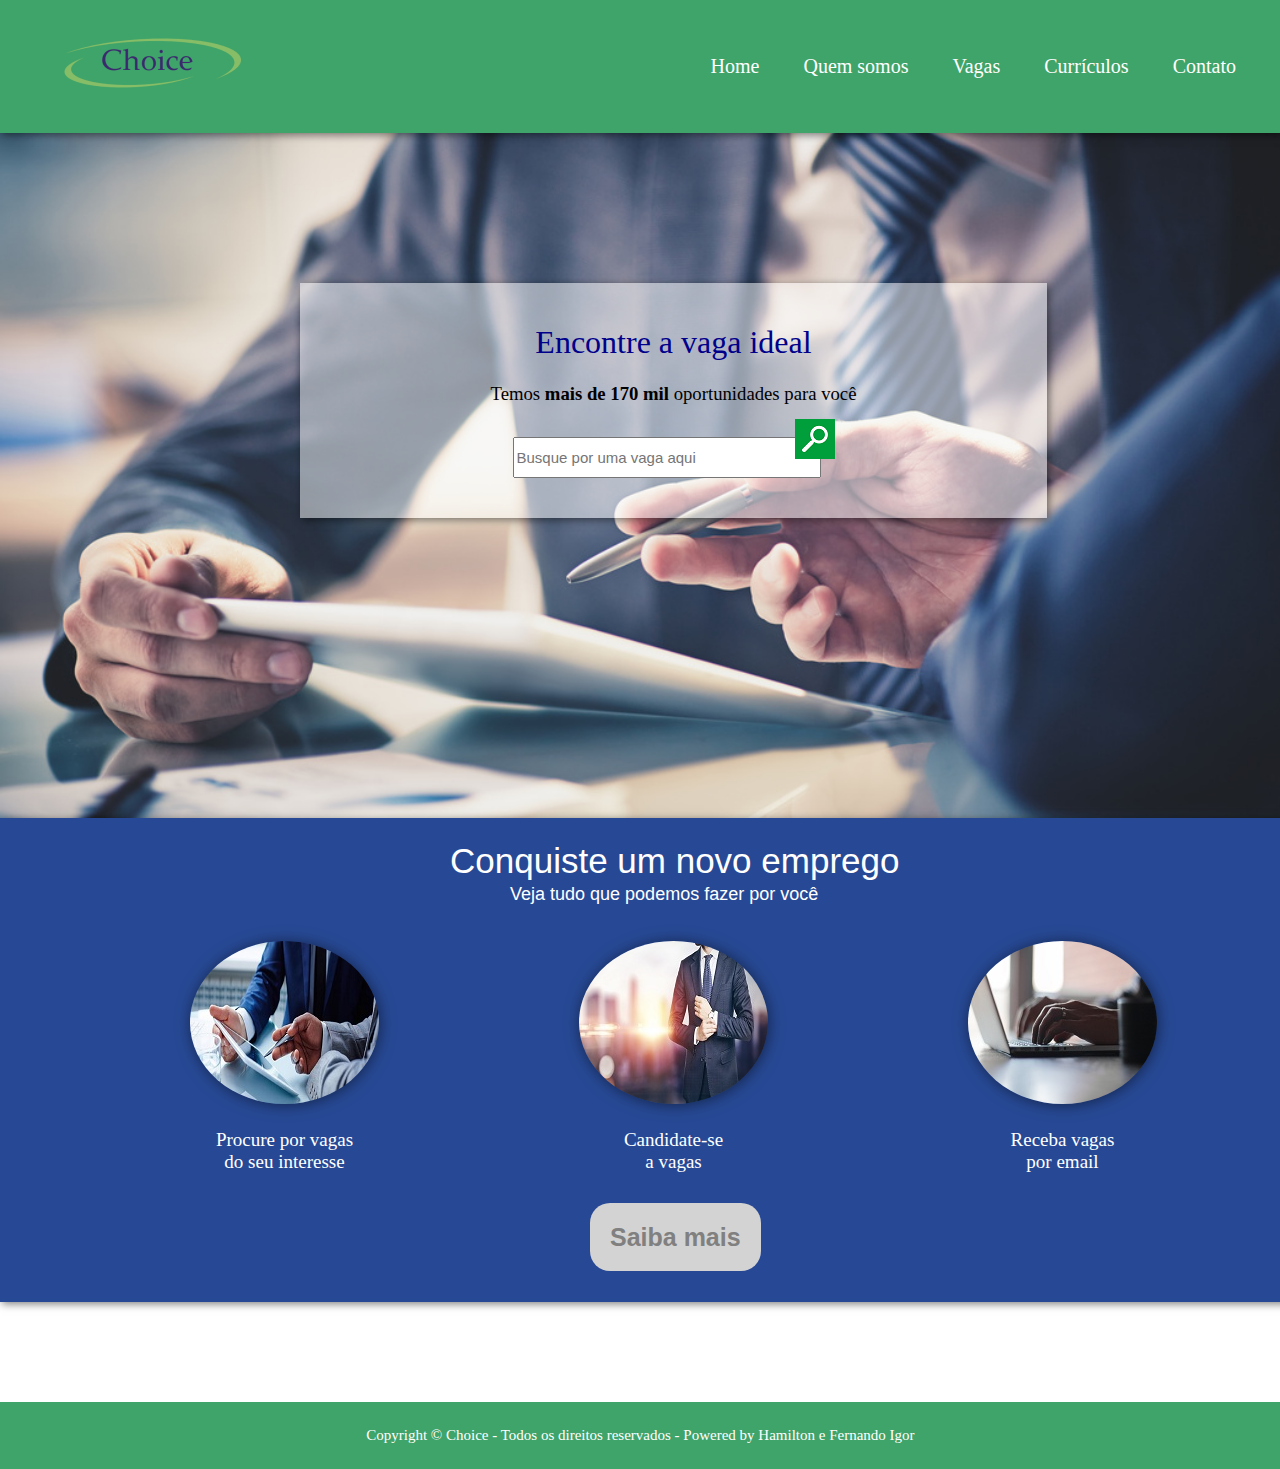
<file: index.html>
<!DOCTYPE html>
<html>
<head>
	<link rel="stylesheet" type="text/css" href="_css/style.css">
	<meta charset="utf-8">
	<title></title>
</head>
<body>
	<div id="content">
		<!--Menu-->
		<nav id="menu">
	  		<ul>
	  			<img id="logo" src="_images/logo.png">
				<li><a class="link" href="index.html">Home</a></li>
				<li><a class="link" href="QuemSomos.html">Quem somos</a></li>
				<li><a class="link" href="vagas.html">Vagas</a></li> 
				<li><a class="link" href="curriculos.html">Currículos</a></li>
				<li><a class="link" href="Contato.html">Contato</a></li>
			</ul>	
		</nav>	

		<div class="container">
			<div id="content_top">
				<h1>Encontre a vaga ideal</h1>
				<h3>Temos <strong>mais de 170 mil</strong>  oportunidades para você</h3>
				<form id="search_index">
					<input type="text" class="search" placeholder="Busque por uma vaga aqui">
					<button type="Submit" class="search"></button>	
				</form>

			</div>

			<div id="content_mid">
				<h1>Conquiste um novo emprego</h1>
				<h2>Veja tudo que podemos fazer por você</h2>
				<ul id="content_mid_in">
					<li><img src="_images/pequeno_img.jpg"><br>Procure por vagas<br> do seu interesse</li>
					<li><img src="_images/sucesso_pequeno.jpg"><br>Candidate-se<br> a vagas </li>
					<li><img src="_images/computador_pequeno.jpg"><br>Receba vagas<br> por email</li>
				</ul>
				<a href="QuemSomos.html">Saiba mais</a>
			</div>
		</div>
			
		<!--Footer-->
		<div class="footer">
			<p>Copyright © Choice - Todos os direitos reservados - Powered by Hamilton e Fernando Igor</p>
		</div>		
	</div>

</body>
</html>
</file>
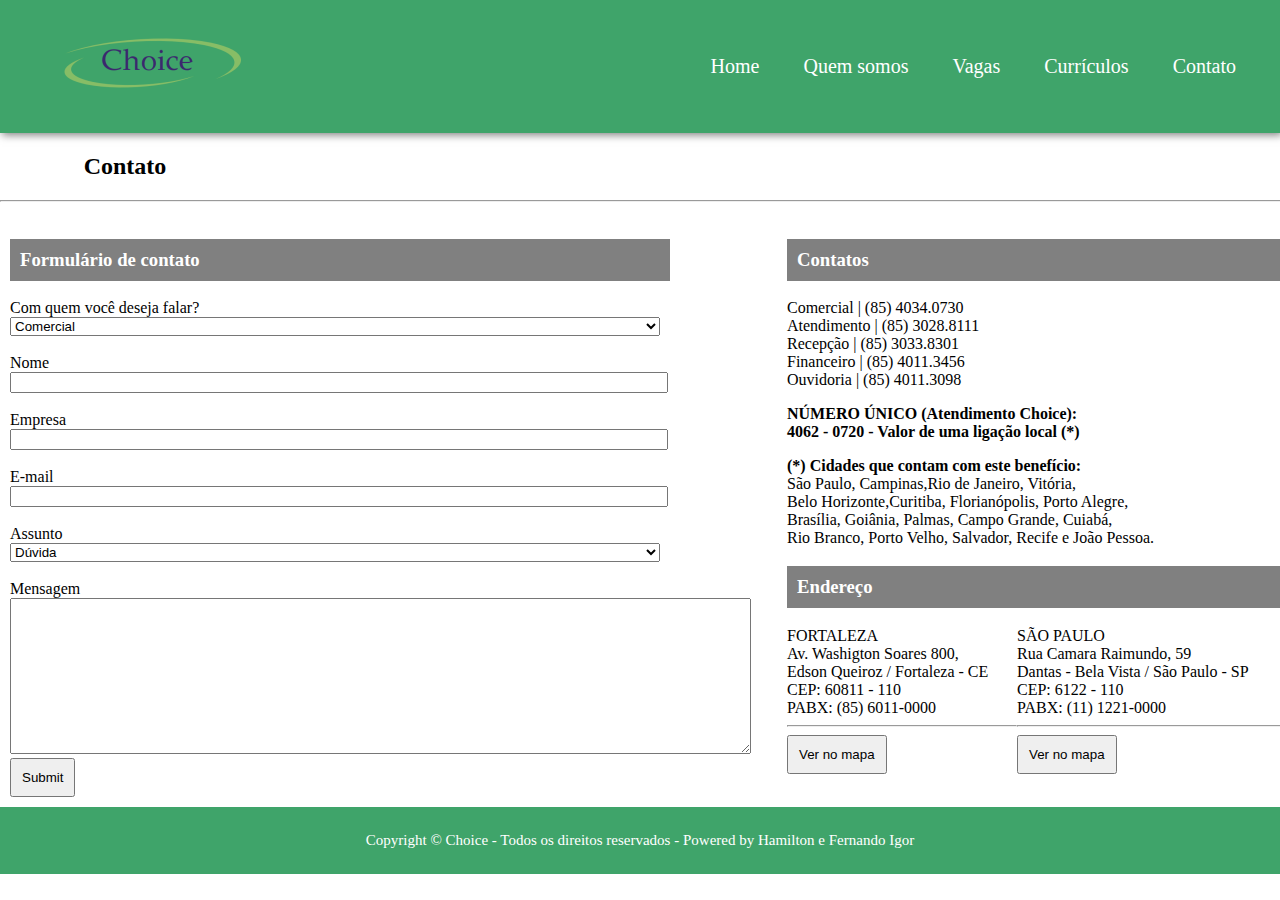
<file: Contato.html>
<!DOCTYPE html>
<html lang="pt-br">
<head>
	<meta charset="utf-8">
	<title>Contato</title>
	<link rel="stylesheet" type="text/css" href="_css/Contato.css">
</head>
<body>
	<div id="corpo">
		<!--Menu-->
		<nav id="menu">
			<ul>
				<img id="logo" src="_images/logo.png">
				<li><a class="link" href="index.html">Home</a></li>
				<li><a class="link" href="QuemSomos.html">Quem somos</a></li>
				<li><a class="link" href="vagas.html">Vagas</a></li> 
				<li><a class="link" href="curriculos.html">Currículos</a></li>
				<li><a class="link" href="Contato.html">Contato</a></li>
			</ul>	
		</nav>
		<div class="container">
			<div id="header">
				<h2>Contato</h2>
			</div>
			
			<hr>
			<section id="content-left">
				<h3 class="text-prenchido">Formulário de contato</h3>

				<form>
					<div>
						<label for="departamento" class="label-bold">Com quem você deseja falar?</label><br>
						<select name="departamento" id="departamento" class="input-large">
							<option value="Comercial">Comercial</option>
							<option value="Atendimento">Atendimento</option>
							<option value="Recepção">Recepção</option>
							<option value="Financeiro">Financeiro</option>
							<option value="Ouvidoria">Ouvidoria</option>
						</select>
					</div>
					<br>

					<div>
						<label for="nome" class="label-bold">Nome</label>
						<div>
							<input type="text" name="nome" id="nome" class="input-large">
						</div>
					</div>
					<br>

					<div>
						<label for="empresa" class="label-bold">Empresa</label>
						<div>
							<input type="text" name="empresa" id="empresa" class="input-large">
						</div>
					</div>
					<br>

					<div>
						<label for="email" class="label-bold">E-mail</label>
						<div>
							<input type="text" name="email" id="email" class="input-large">
						</div>
					</div>	
					<br>

					<div>
						<label for="assunto" class="label-bold">Assunto</label>
						<div>
							<select name="assunto" id="assunto" class="input-large">
								<option value="Dúvida">Dúvida</option>
								<option value="Elogio">Elogio</option>
								<option value="Reclamacão">Reclamacão</option>
								<option value="Sugestão">Sugestão</option>
								<option value="Outro">Outro</option>
							</select>
						</div>
					</div>	
					<br>

					<div>
						<label for="texto" class="label-bold">Mensagem</label>
						<div>
							<textarea name="mensagem" id="texto" rows="10" cols="90">
								
							</textarea>
						</div>
					</div>			
				</form>
				<input type="submit" name="enviar" class="botao">
			</section>

			<aside id="content-right">
				<h3 class="text-prenchido">Contatos</h3>
					<p>
						Comercial   | (85) 4034.0730<br>
						Atendimento | (85) 3028.8111<br>
						Recepção    | (85) 3033.8301<br>
						Financeiro  | (85) 4011.3456<br>
						Ouvidoria   | (85) 4011.3098<br>
					</p>

					<p>
						<b>NÚMERO ÚNICO (Atendimento Choice):<br>
						4062 - 0720 - Valor de uma ligação local (*)</b><br>
					</p>
					
					<p>
						<b>(*) Cidades que contam com este benefício:</b><br>
						São Paulo, Campinas,Rio de Janeiro, Vitória,<br>
						 Belo Horizonte,Curitiba, Florianópolis, Porto Alegre,<br>
						 Brasília, Goiânia, Palmas, Campo Grande, Cuiabá,<br> 
						 Rio Branco, Porto Velho, Salvador, Recife e João Pessoa.<br>
					</p>

				<h3 class="text-prenchido">Endereço</h3>
				<div>
					<section id="cidade-esquerda">
						FORTALEZA<br>
						Av. Washigton Soares 800,<br>
						Edson Queiroz / Fortaleza - CE<br>
						CEP: 60811 - 110<br>

						PABX: (85) 6011-0000<br>
						<hr>
						<a href="https://www.google.com.br/maps/place/UNI7+-+Centro+Universit%C3%A1rio+7+de+Setembro/@-3.7710272,-38.4858382,788m/data=!3m2!1e3!4b1!4m5!3m4!1s0x7c745fefe74c177:0x3d5127cdeb3dde1d!8m2!3d-3.7710272!4d-38.4836495" target="_blank">
						 <button class="botao">Ver no mapa</button></a>
					</section>
					<aside id="cidade-direita">
						SÃO PAULO<br>
	         			Rua Camara Raimundo, 59<br>
						Dantas - Bela Vista / São Paulo - SP<br>
						CEP: 6122 - 110<br>

						PABX: (11) 1221-0000<br>
						<hr>
						<a href="https://www.google.com.br/maps/place/UNI7+-+Centro+Universit%C3%A1rio+7+de+Setembro/@-3.7710272,-38.4858382,788m/data=!3m2!1e3!4b1!4m5!3m4!1s0x7c745fefe74c177:0x3d5127cdeb3dde1d!8m2!3d-3.7710272!4d-38.4836495" target="_blank">
						<button class="botao">Ver no mapa</button></a>
					</aside>
				</div>
			</aside>
		</div>
		<footer id="rodape">
			<p>Copyright © Choice - Todos os direitos reservados - Powered by Hamilton e Fernando Igor</p>
		</footer>	
	</div>
</body>
</html>
</file>
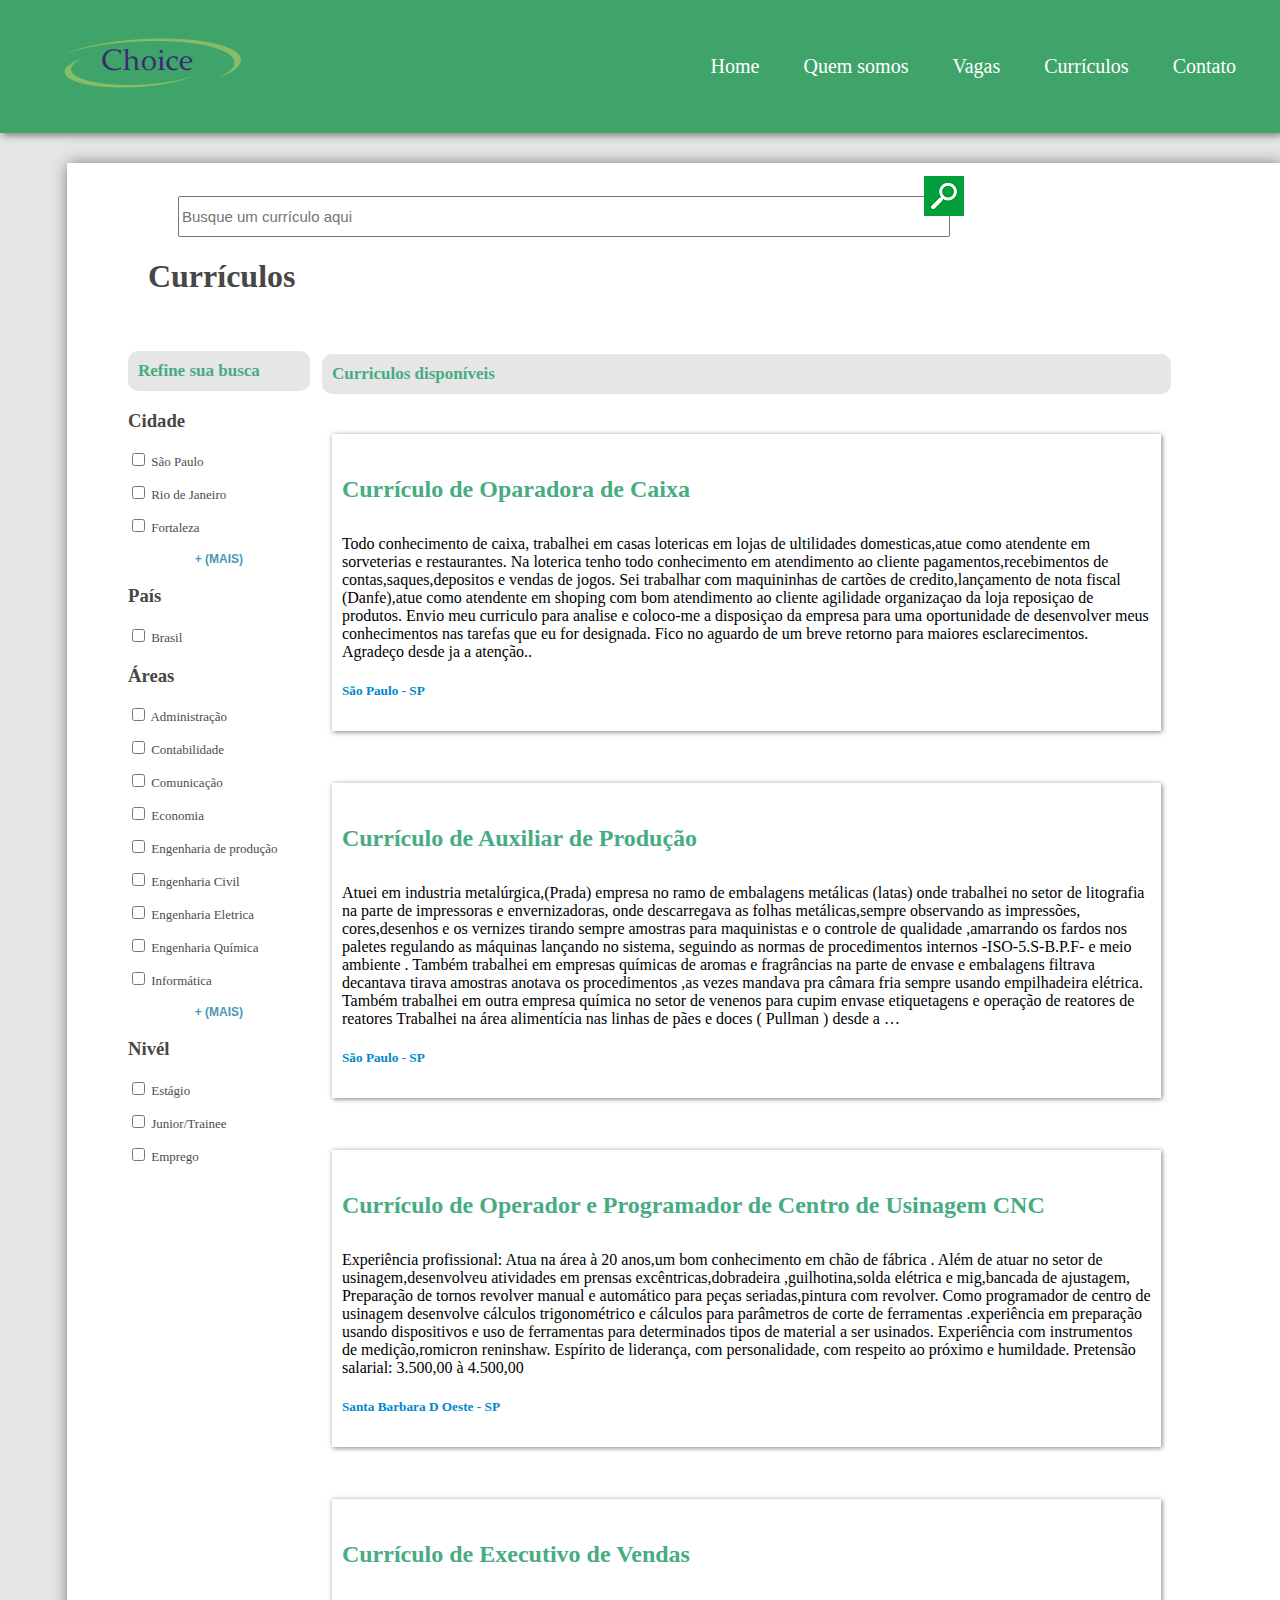
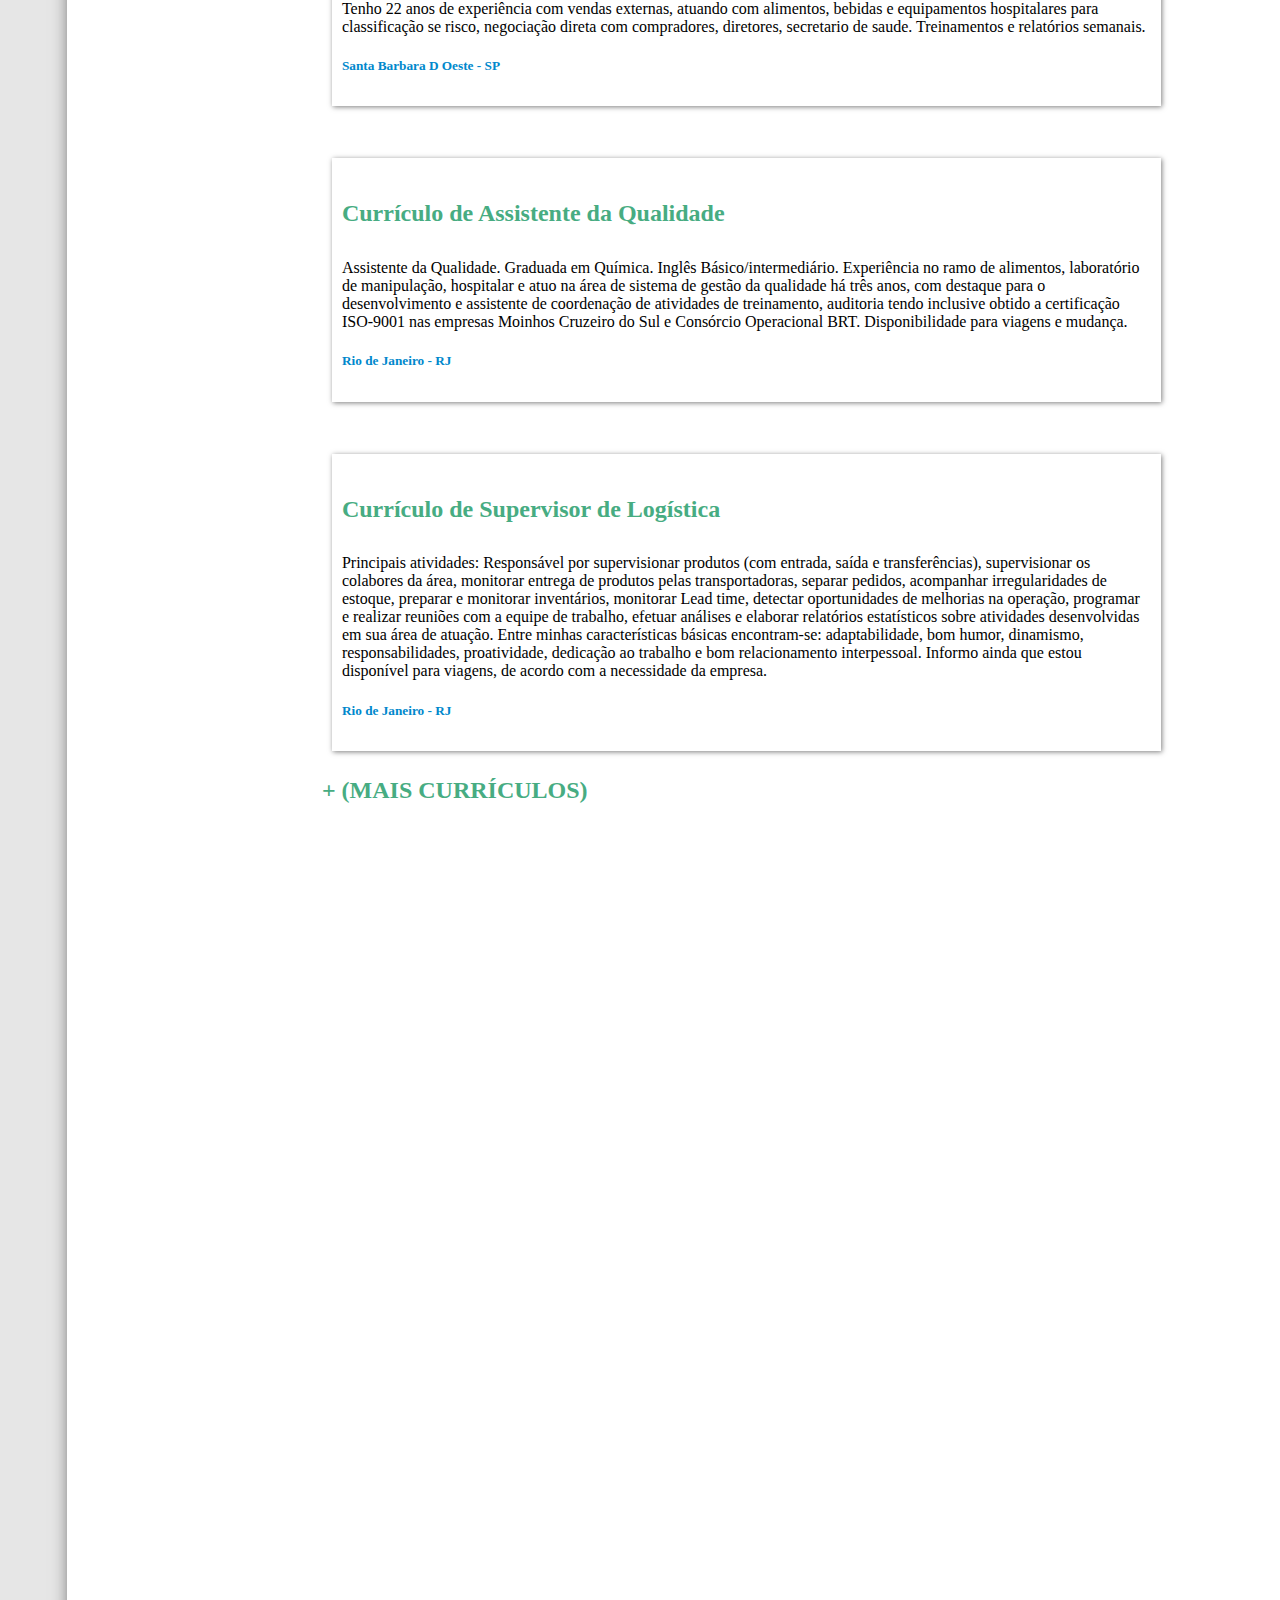
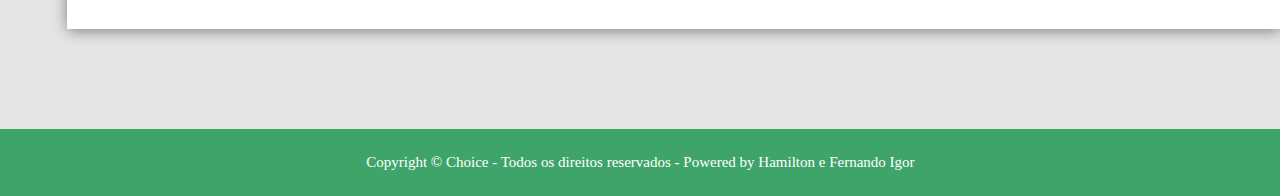
<file: curriculos.html>
<!DOCTYPE html>
<html>
<head>
	<link rel="stylesheet" type="text/css" href="_css/style.css">
	<meta charset="utf-8">
	<title></title>
</head>
<body>
	<div class="frame">
		<nav id="menu">
	  		<ul>
	  			<img id="logo" src="_images/logo.png">
				<li><a class="link" href="index.html">Home</a></li>
				<li><a class="link" href="QuemSomos.html">Quem somos</a></li>
				<li><a class="link" href="vagas.html">Vagas</a></li> 
				<li><a class="link" href="curriculos.html">Currículos</a></li>
				<li><a class="link" href="Contato.html">Contato</a></li>
			</ul>	
		</nav>	
		<div class="container">
			<div id="content_geral">
				<div id="header_vagas">
					<form id="search_vagas">
						<input type="text" class="search" placeholder="Busque um currículo aqui">
						<button type="Submit" class="search"></button>
					</form>
					<h1>Currículos</h1>
				</div>

				<div id="vagas_content_left">
					<h2>Refine sua busca</h2>
					<h3>Cidade</h3>
					<p><input type="checkbox" name="São Paulo" value="São Paulo"> São Paulo</p>
					<p><input type="checkbox" name="Rio de Janeiro" value="Rio de Janeiro"> Rio de Janeiro<p>
					<p><input type="checkbox" name="Fortaleza" value="Fortaleza"> Fortaleza</p>
					<h4>+ (MAIS)</h4>
					<h3>País</h3>
					<p><input type="checkbox" name="Brasil" value="Brasil"> Brasil</p>
					<h3>Áreas</h3>
					<p><input type="checkbox" name="#" value="#"> Administração</p>
					<p><input type="checkbox" name="#" value="#"> Contabilidade</p>
					<p><input type="checkbox" name="#" value="#"> Comunicação</p>
					<p><input type="checkbox" name="#" value="#"> Economia</p>
					<p><input type="checkbox" name="#" value="#"> Engenharia de produção</p>
					<p><input type="checkbox" name="#" value="#"> Engenharia Civil</p>
					<p><input type="checkbox" name="#" value="#"> Engenharia Eletrica</p>
					<p><input type="checkbox" name="#" value="#"> Engenharia Química</p>
					<p><input type="checkbox" name="#" value="#"> Informática</p>
					<h4>+ (MAIS)</h4>
					<h3>Nivél</h3>
					<p><input type="checkbox" name="#" value="#"> Estágio</p>
					<p><input type="checkbox" name="#" value="#"> Junior/Trainee</p>
					<p><input type="checkbox" name="#" value="#"> Emprego</p>

				</div>

				<div id="curriculos_content">
					<h2>Curriculos disponíveis</h2>
					<div class="curriculum">
						<li>
							<ul>
								<a href="_curriculos/curriculo01.html" onclick="window.open(this.href,'cv','width=680,height=470'); return false;"><h4>Currículo de Oparadora de Caixa</h4></a>
								<p>Todo conhecimento de caixa, trabalhei em casas lotericas em lojas de ultilidades domesticas,atue como atendente em sorveterias e restaurantes. Na loterica tenho todo conhecimento em atendimento ao cliente pagamentos,recebimentos de contas,saques,depositos e vendas de jogos. Sei trabalhar com maquininhas de cartões de credito,lançamento de nota fiscal (Danfe),atue como atendente em shoping com bom atendimento ao cliente agilidade organizaçao da loja reposiçao de produtos. Envio meu curriculo para analise e coloco-me a disposiçao da empresa para uma oportunidade de desenvolver meus conhecimentos nas tarefas que eu for designada. Fico no aguardo de um breve retorno para maiores esclarecimentos. Agradeço desde ja a atenção..</p>
								<h5>São Paulo - SP</h5>
							</ul>
						</li>

						<li>
							<ul>
								<a href="_curriculos/curriculo02.html" onclick="window.open(this.href,'cv','width=680,height=470'); return false;"><h4>Currículo de Auxiliar de Produção</h4></a>
								<p>Atuei em industria metalúrgica,(Prada) empresa no ramo de embalagens metálicas (latas) onde trabalhei no setor de litografia na parte de impressoras e envernizadoras, onde descarregava as folhas metálicas,sempre observando as impressões, cores,desenhos e os vernizes tirando sempre amostras para maquinistas e o controle de qualidade ,amarrando os fardos nos paletes regulando as máquinas lançando no sistema, seguindo as normas de procedimentos internos -ISO-5.S-B.P.F- e meio ambiente . Também trabalhei em empresas químicas de aromas e fragrâncias na parte de envase e embalagens filtrava decantava tirava amostras anotava os procedimentos ,as vezes mandava pra câmara fria sempre usando empilhadeira elétrica. Também trabalhei em outra empresa química no setor de venenos para cupim envase etiquetagens e operação de reatores de reatores Trabalhei na área alimentícia nas linhas de pães e doces ( Pullman ) desde a … </p>
								<h5>São Paulo - SP</h5>
							</ul>
						</li>

						
						<li>
							<ul>
								<a href="http://www.endereço.com.br" onclick="window.open(this.href,'cv','width=680,height=470'); return false;"><h4>Currículo de Operador e Programador de Centro de Usinagem CNC </h4></a>
								<p>Experiência profissional: Atua na área à 20 anos,um bom conhecimento em chão de fábrica . Além de atuar no setor de usinagem,desenvolveu atividades em prensas excêntricas,dobradeira ,guilhotina,solda elétrica e mig,bancada de ajustagem, Preparação de tornos revolver manual e automático para peças seriadas,pintura com revolver. Como programador de centro de usinagem desenvolve cálculos trigonométrico e cálculos para parâmetros de corte de ferramentas .experiência em preparação usando dispositivos e uso de ferramentas para determinados tipos de material a ser usinados. Experiência com instrumentos de medição,romicron reninshaw. Espírito de liderança, com personalidade, com respeito ao próximo e humildade. Pretensão salarial: 3.500,00 à 4.500,00 </p>
								<h5>Santa Barbara D Oeste - SP</h5>
							</ul>
						</li>

						
						<li>
							<ul>
								<a href="http://www.endereço.com.br" onclick="window.open(this.href,'cv','width=680,height=470'); return false;"><h4>Currículo de Executivo de Vendas </h4></a>
								<p>Tenho 22 anos de experiência com vendas externas, atuando com alimentos, bebidas e equipamentos hospitalares para classificação se risco, negociação direta com compradores, diretores, secretario de saude. Treinamentos e relatórios semanais. </p>
								<h5>Santa Barbara D Oeste - SP</h5>
							</ul>
						</li>

						<li>
							<ul>
								<a href="http://www.endereço.com.br" onclick="window.open(this.href,'cv','width=680,height=470'); return false;"><h4>Currículo de Assistente da Qualidade </h4></a>
								<p>Assistente da Qualidade. Graduada em Química. Inglês Básico/intermediário. Experiência no ramo de alimentos, laboratório de manipulação, hospitalar e atuo na área de sistema de gestão da qualidade há três anos, com destaque para o desenvolvimento e assistente de coordenação de atividades de treinamento, auditoria tendo inclusive obtido a certificação ISO-9001 nas empresas Moinhos Cruzeiro do Sul e Consórcio Operacional BRT. Disponibilidade para viagens e mudança.  </p>
								<h5>Rio de Janeiro - RJ</h5>
							</ul>
						</li>

						<li>
							<ul>
								<a href="http://www.endereço.com.br" onclick="window.open(this.href,'cv','width=680,height=470'); return false;"><h4>Currículo de Supervisor de Logística </h4></a>
								<p>Principais atividades: Responsável por supervisionar produtos (com entrada, saída e transferências), supervisionar os colabores da área, monitorar entrega de produtos pelas transportadoras, separar pedidos, acompanhar irregularidades de estoque, preparar e monitorar inventários, monitorar Lead time, detectar oportunidades de melhorias na operação, programar e realizar reuniões com a equipe de trabalho, efetuar análises e elaborar relatórios estatísticos sobre atividades desenvolvidas em sua área de atuação. Entre minhas características básicas encontram-se: adaptabilidade, bom humor, dinamismo, responsabilidades, proatividade, dedicação ao trabalho e bom relacionamento interpessoal. Informo ainda que estou disponível para viagens, de acordo com a necessidade da empresa.   </p>
								<h5>Rio de Janeiro - RJ</h5>
							</ul>
						</li>
						<span><a href="#">+ (MAIS CURRÍCULOS)</a></span>
					</div>

				</div>
				</div>
			</div>
			<!--Footer-->
		<div class="footer">
			<p>Copyright © Choice - Todos os direitos reservados - Powered by Hamilton e Fernando Igor</p>
		</div>	
	</div>

</body>
</html>
</file>
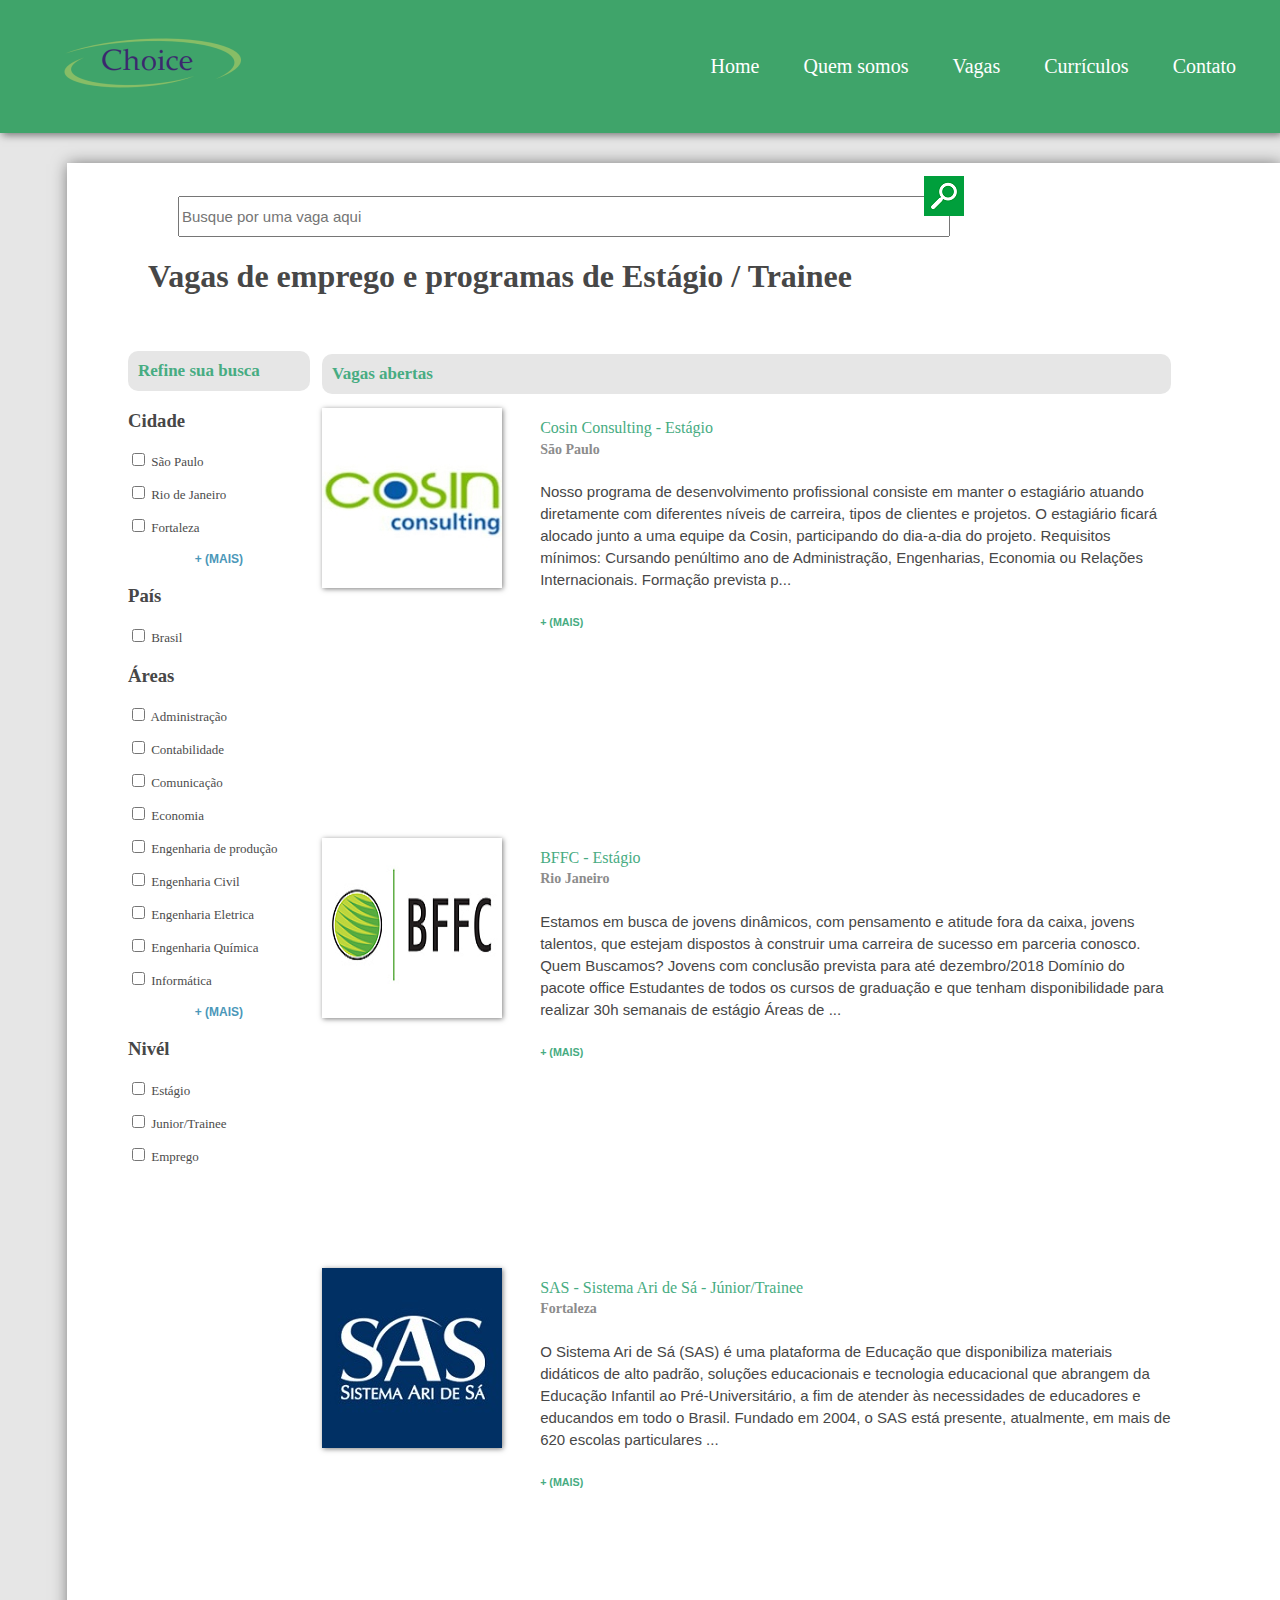
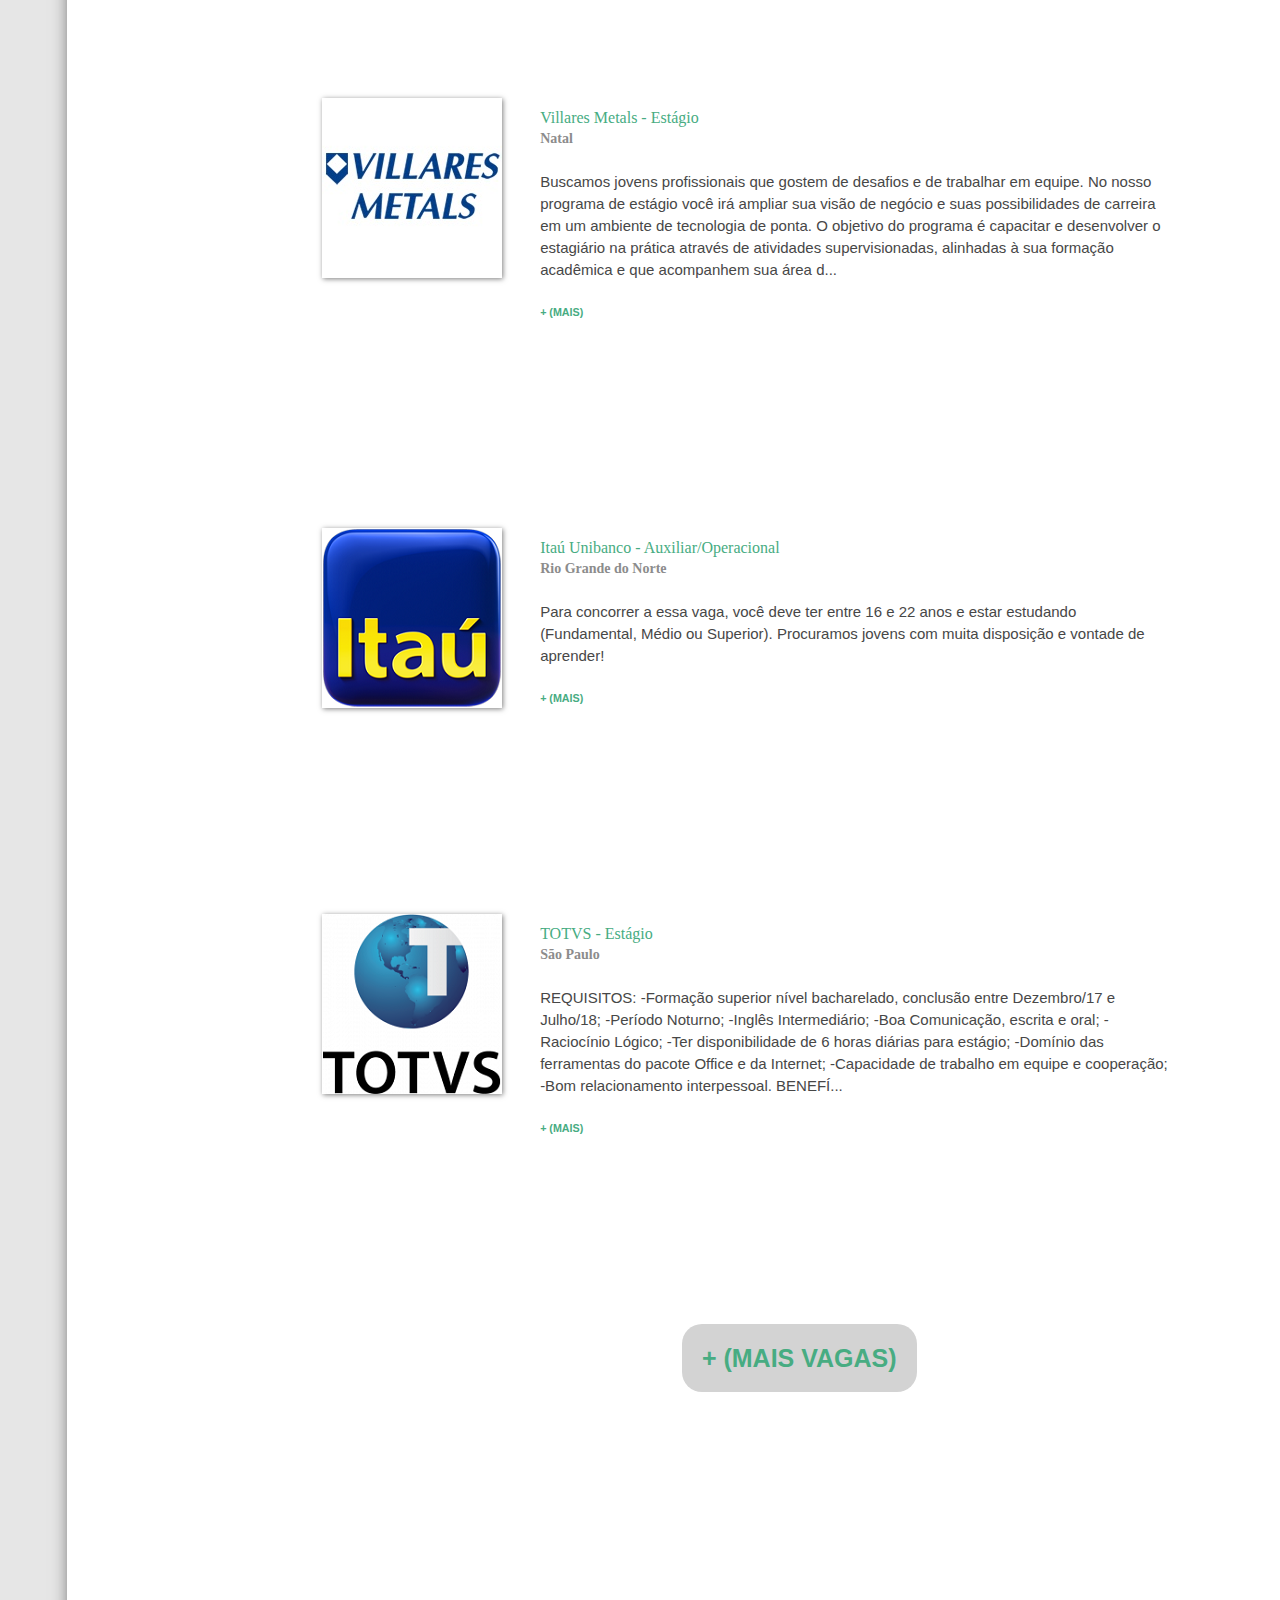
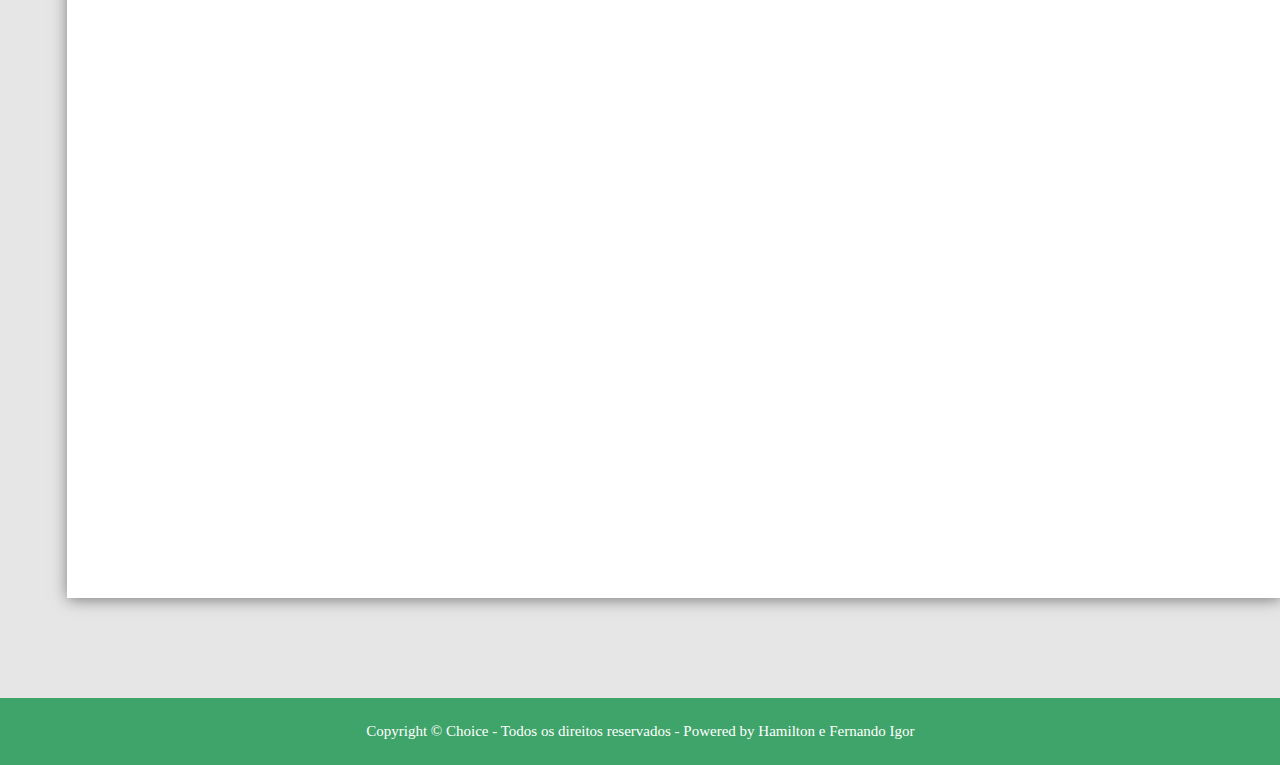
<file: vagas.html>
<!DOCTYPE html>
<html>
<head>
	<link rel="stylesheet" type="text/css" href="_css/style.css">
	<meta charset="utf-8">
	<title></title>
</head>
<body>
	<div class="frame">
		<nav id="menu">
	  		<ul>
	  			<img id="logo" src="_images/logo.png">
				<li><a class="link" href="index.html">Home</a></li>
				<li><a class="link" href="QuemSomos.html">Quem somos</a></li>
				<li><a class="link" href="vagas.html">Vagas</a></li> 
				<li><a class="link" href="curriculos.html">Currículos</a></li>
				<li><a class="link" href="Contato.html">Contato</a></li>
			</ul>	
		</nav>	
		<div class="container">
			<div id="content_geral">
				<div id="header_vagas">
					<form id="search_vagas">
						<input type="text" class="search" placeholder="Busque por uma vaga aqui">
						<button type="Submit" class="search"></button>
					</form>
					<h1>Vagas de emprego e programas de Estágio / Trainee</h1>
				</div>

				<div id="vagas_content_left">
					<h2>Refine sua busca</h2>
					<h3>Cidade</h3>
					<p><input type="checkbox" name="São Paulo" value="São Paulo"> São Paulo</p>
					<p><input type="checkbox" name="Rio de Janeiro" value="Rio de Janeiro"> Rio de Janeiro<p>
					<p><input type="checkbox" name="Fortaleza" value="Fortaleza"> Fortaleza</p>
					<h4>+ (MAIS)</h4>
					<h3>País</h3>
					<p><input type="checkbox" name="Brasil" value="Brasil"> Brasil</p>
					<h3>Áreas</h3>
					<p><input type="checkbox" name="#" value="#"> Administração</p>
					<p><input type="checkbox" name="#" value="#"> Contabilidade</p>
					<p><input type="checkbox" name="#" value="#"> Comunicação</p>
					<p><input type="checkbox" name="#" value="#"> Economia</p>
					<p><input type="checkbox" name="#" value="#"> Engenharia de produção</p>
					<p><input type="checkbox" name="#" value="#"> Engenharia Civil</p>
					<p><input type="checkbox" name="#" value="#"> Engenharia Eletrica</p>
					<p><input type="checkbox" name="#" value="#"> Engenharia Química</p>
					<p><input type="checkbox" name="#" value="#"> Informática</p>
					<h4>+ (MAIS)</h4>
					<h3>Nivél</h3>
					<p><input type="checkbox" name="#" value="#"> Estágio</p>
					<p><input type="checkbox" name="#" value="#"> Junior/Trainee</p>
					<p><input type="checkbox" name="#" value="#"> Emprego</p>

				</div>

				<div id="vagas_content_right">
					<h2>Vagas abertas</h2>
					<div class="jobs">
						<img src="_images/consult.jpg">
						<li>
							<ul>
								<h4><a href="#">Cosin Consulting  -  Estágio</a></h4>
								<h5>São Paulo</h5>
								<p>Nosso programa de desenvolvimento profissional consiste em manter o estagiário atuando diretamente com diferentes níveis de carreira, tipos de clientes e projetos. O estagiário ficará alocado junto a uma equipe da Cosin, participando do dia-a-dia do projeto. Requisitos mínimos: Cursando penúltimo ano de Administração, Engenharias, Economia ou Relações Internacionais. Formação prevista p...</p>
								<h6><a href="#">+ (MAIS)</a></h6>
							</ul>
						</li>

						<img src="_images/bffc.jpg">
						<li>
							<ul>
								<h4><a href="#">BFFC  -  Estágio</a></h4>
								<h5>Rio Janeiro</h5>
								<p>Estamos em busca de jovens dinâmicos, com pensamento e atitude fora da caixa, jovens talentos, que estejam dispostos à construir uma carreira de sucesso em parceria conosco. Quem Buscamos? Jovens com conclusão prevista para até dezembro/2018 Domínio do pacote office Estudantes de todos os cursos de graduação e que tenham disponibilidade para realizar 30h semanais de estágio Áreas de ...</p>
								<h6><a href="#">+ (MAIS)</a></h6>
							</ul>
						</li>

						<img src="_images/ari.jpg">
						<li>
							<ul>
								<h4><a href="#">SAS - Sistema Ari de Sá  -  Júnior/Trainee</a></h4>
								<h5>Fortaleza</h5>
								<p>O Sistema Ari de Sá (SAS) é uma plataforma de Educação que disponibiliza materiais didáticos de alto padrão, soluções educacionais e tecnologia educacional que abrangem da Educação Infantil ao Pré-Universitário, a fim de atender às necessidades de educadores e educandos em todo o Brasil. Fundado em 2004, o SAS está presente, atualmente, em mais de 620 escolas particulares ...</p>
								<h6><a href="#">+ (MAIS)</a></h6>
							</ul>
						</li>

						<img src="_images/villares.jpg">
						<li>
							<ul>
								<h4><a href="#">Villares Metals  -  Estágio</a></h4>
								<h5>Natal</h5>
								<p>Buscamos jovens profissionais que gostem de desafios e de trabalhar em equipe. No nosso programa de estágio você irá ampliar sua visão de negócio e suas possibilidades de carreira em um ambiente de tecnologia de ponta. O objetivo do programa é capacitar e desenvolver o estagiário na prática através de atividades supervisionadas, alinhadas à sua formação acadêmica e que acompanhem sua área d...</p>
								<h6><a href="#">+ (MAIS)</a></h6>
							</ul>
						</li>

						<img src="_images/itau.jpg">
						<li>
							<ul>
								<h4><a href="#">Itaú Unibanco  -  Auxiliar/Operacional</a></h4>
								<h5>Rio Grande do Norte</h5>
								<p>Para concorrer a essa vaga, você deve ter entre 16 e 22 anos e estar estudando (Fundamental, Médio ou Superior). Procuramos jovens com muita disposição e vontade de aprender!</p>
								<h6><a href="#">+ (MAIS)</a></h6>
							</ul>
						</li>

						<img src="_images/tots.jpg">
						<li>
							<ul>
								<h4><a href="#">TOTVS  -  Estágio</a></h4>
								<h5>São Paulo</h5>
								<p>REQUISITOS: -Formação superior nível bacharelado, conclusão entre Dezembro/17 e Julho/18; -Período Noturno; -Inglês Intermediário; -Boa Comunicação, escrita e oral; -Raciocínio Lógico; -Ter disponibilidade de 6 horas diárias para estágio; -Domínio das ferramentas do pacote Office e da Internet; -Capacidade de trabalho em equipe e cooperação; -Bom relacionamento interpessoal. BENEFÍ...</p>
								<h6><a href="#">+ (MAIS)</a></h6>
							</ul>
						</li>
						<span><a href="#">+ (MAIS VAGAS)</a></span>
					</div>

				</div>
				</div>
			</div>
			<!--Footer-->
		<div class="footer">
			<p>Copyright © Choice - Todos os direitos reservados - Powered by Hamilton e Fernando Igor</p>
		</div>	
	</div>
</body>
</html>
</file>
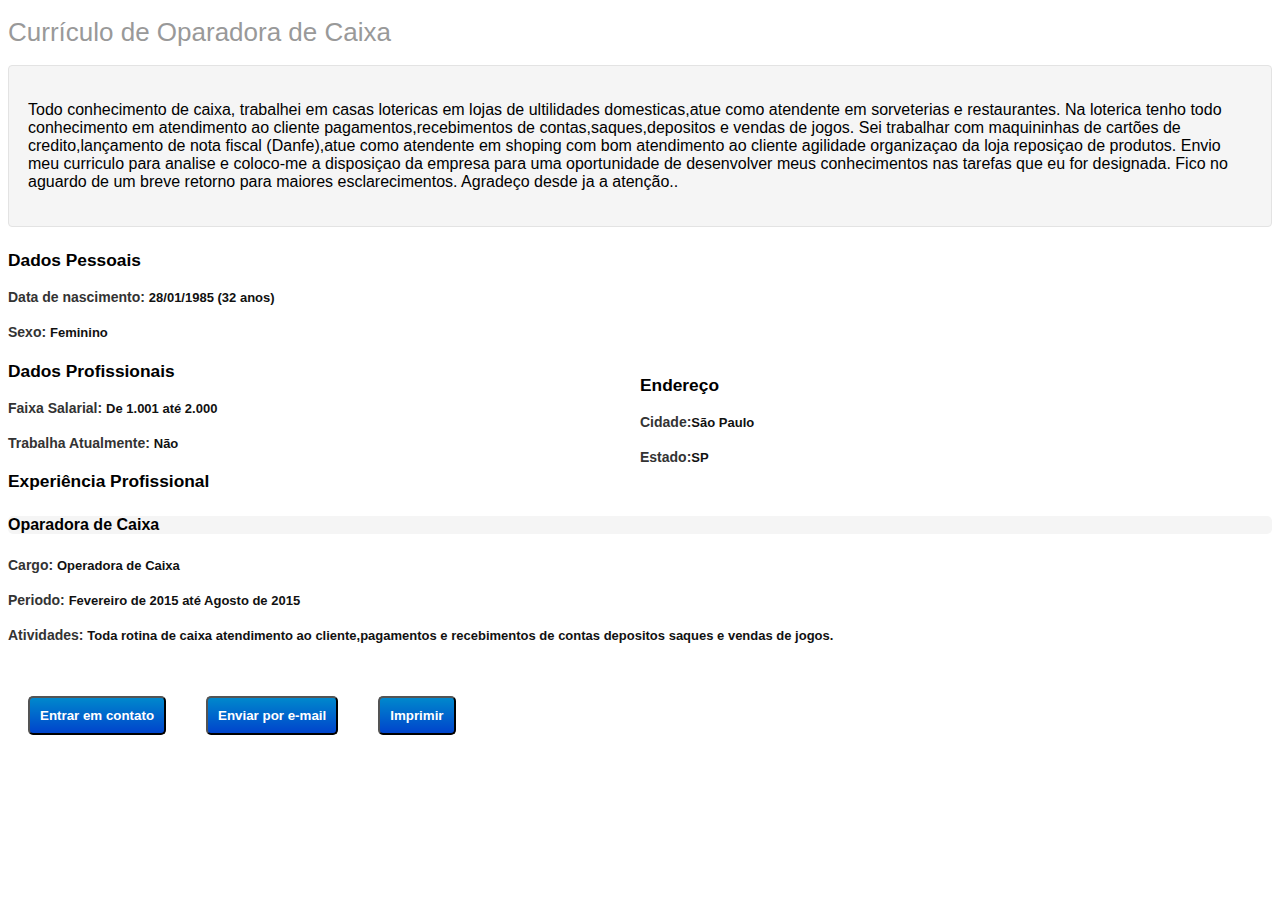
<file: _curriculos/curriculo01.html>
<!DOCTYPE html>
<html>
<head>
	<meta charset="utf-8">
	<title></title>
	<link rel="stylesheet" type="text/css" href="../_css/cv_style.css">
</head>
<body>
	<h1>Currículo de Oparadora de Caixa</h1>
	<div id="description">
		<p>Todo conhecimento de caixa, trabalhei em casas lotericas em lojas de ultilidades domesticas,atue como atendente em sorveterias e restaurantes. Na loterica tenho todo conhecimento em atendimento ao cliente pagamentos,recebimentos de contas,saques,depositos e vendas de jogos. Sei trabalhar com maquininhas de cartões de credito,lançamento de nota fiscal (Danfe),atue como atendente em shoping com bom atendimento ao cliente agilidade organizaçao da loja reposiçao de produtos.

		Envio meu curriculo para analise e coloco-me a disposiçao da empresa para uma oportunidade de desenvolver meus conhecimentos nas tarefas que eu for designada.

		Fico no aguardo de um breve retorno para maiores esclarecimentos.

		Agradeço desde ja a atenção..</p>
	</div>
	

	<div>
		<h2>Dados Pessoais</h2>
		<h3>Data de nascimento: <span>28/01/1985 (32 anos)</span></h3> 
		<h3>Sexo: <span>Feminino</span> </h3> 
	</div>
	
	<div id="endereco">
		<h2>Endereço</h2>
		<h3>Cidade:<span>São Paulo</span> </h3>
		<h3>Estado:<span>SP</span> </h3>
	</div>


	<div>
		<h2>Dados Profissionais</h2>
		<h3>Faixa Salarial: <span>De 1.001 até 2.000</span> </h3>
		<h3>Trabalha Atualmente: <span>Não</span> </h3>
	</div>



	<div>
		<h2>Experiência Profissional</h2>
		<h4>Oparadora de Caixa</h4>
		<h3>Cargo: <span>Operadora de Caixa</span></h3>
		<h3>Periodo: <span>Fevereiro de 2015 até Agosto de 2015</span></h3>
		<h3>Atividades: <span>Toda rotina de caixa atendimento ao cliente,pagamentos e recebimentos de contas depositos saques e vendas de jogos.</span></h3>
	</div>

	<div id="buttons">
		<li>
			<ul><button type="submit">Entrar em contato</button></ul>
			<ul><button type="submit">Enviar por e-mail</button></ul>
			<ul><button type="submit">Imprimir</button></ul>
		</li>
	</div>
	
</body>
</html>
</file>
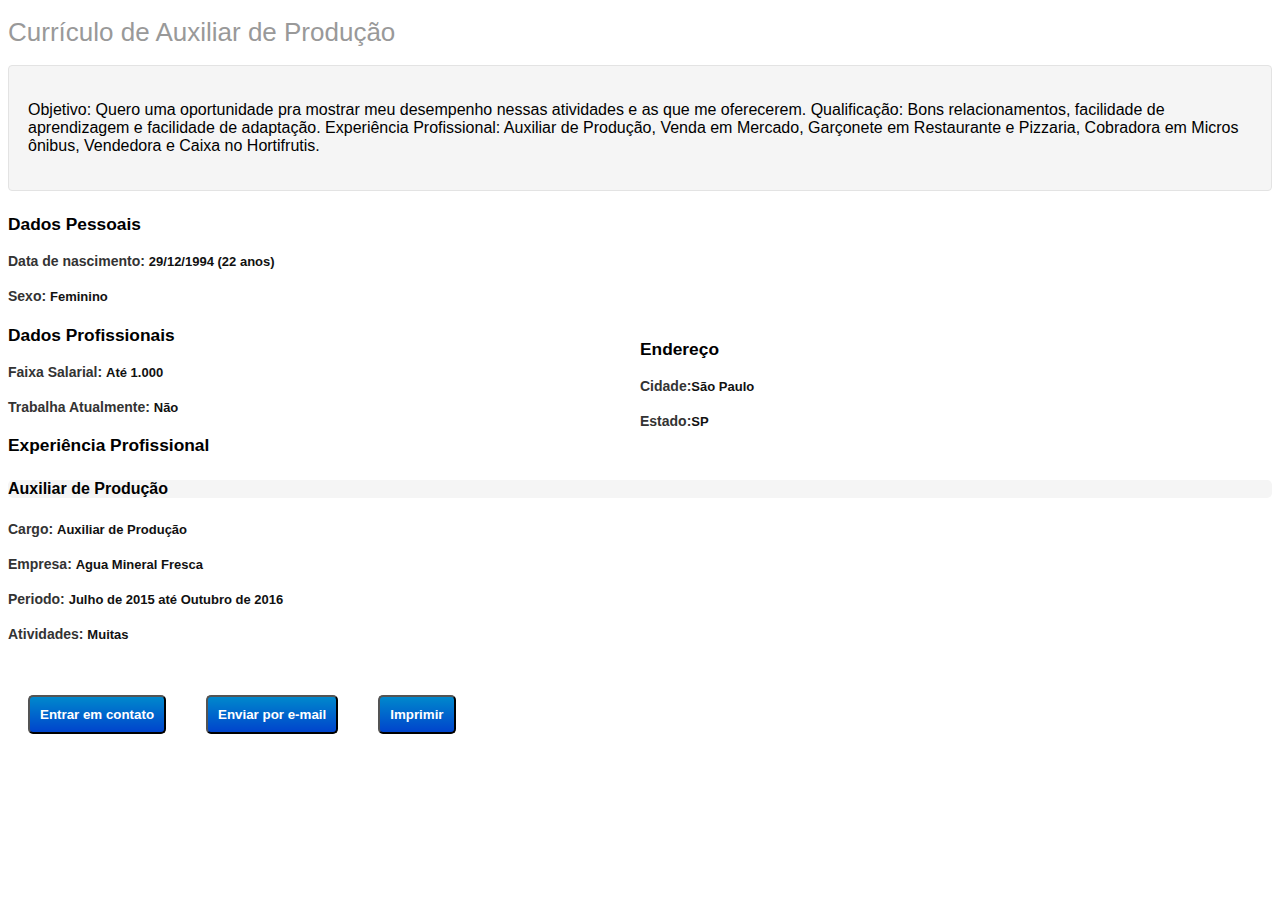
<file: _curriculos/curriculo02.html>
<!DOCTYPE html>
<html>
<head>
	<meta charset="utf-8">
	<title></title>
	<link rel="stylesheet" type="text/css" href="../_css/cv_style.css">
</head>
<body>
	<h1>Currículo de Auxiliar de Produção</h1>
	<div id="description">
		<p> Objetivo: Quero uma oportunidade pra mostrar meu desempenho nessas atividades e as que me oferecerem.

		Qualificação: Bons relacionamentos, facilidade de aprendizagem e facilidade de adaptação.

		Experiência Profissional: Auxiliar de Produção, Venda em Mercado, Garçonete em Restaurante e Pizzaria, Cobradora em Micros ônibus, Vendedora e Caixa no Hortifrutis.
		</p>
	</div>
	

	<div>
		<h2>Dados Pessoais</h2>
		<h3>Data de nascimento: <span>29/12/1994 (22 anos)</span></h3> 
		<h3>Sexo: <span>Feminino</span> </h3> 
	</div>
	
	<div id="endereco">
		<h2>Endereço</h2>
		<h3>Cidade:<span>São Paulo</span> </h3>
		<h3>Estado:<span>SP</span> </h3>
	</div>


	<div>
		<h2>Dados Profissionais</h2>
		<h3>Faixa Salarial: <span>Até 1.000</span> </h3>
		<h3>Trabalha Atualmente: <span>Não</span> </h3>
	</div>



	<div>
		<h2>Experiência Profissional</h2>
		<h4>Auxiliar de Produção</h4>
		<h3>Cargo: <span>Auxiliar de Produção</span></h3>
		<h3>Empresa: <span>Agua Mineral Fresca</span></h3>
		<h3>Periodo: <span>Julho de 2015 até Outubro de 2016</span></h3>
		<h3>Atividades: <span>Muitas</span></h3>
	</div>

	<div id="buttons">
		<li>
			<ul><button type="submit">Entrar em contato</button></ul>
			<ul><button type="submit">Enviar por e-mail</button></ul>
			<ul><button type="submit">Imprimir</button></ul>
		</li>
	</div>
	
</body>
</html>
</file>
<file: _css/style.css>
body {
  margin: 0px;
}
nav {
  padding: 24px;
  text-align: right;
  font-family: Raleway;
  box-shadow: 2px 2px 8px rgba(0, 0, 0, 0.5);
}

.container{
  margin-right: auto;
  margin-left: auto;
  padding-left: auto;
  padding-right: auto;
}

.container {
    width: 1347px;
}

#logo{
 float: left;
 position: relative;
 bottom: 30px;
}

#menu {
  background: #3fa46a;
}

#menu li{
  list-style: none;
  display: inline-block;
  text-align: right;
  padding: 15px 0;
  margin: 0 20px;
}

.link{
  transition: 0.4s ease;
  background: #3fa46a;
  color: #ffffff;
  font-size: 20px;
  text-decoration: none;
  border-top: 4px solid #3fa46a;
  border-bottom: 4px solid #3fa46a;
  padding: 20px 0;
}
.link:hover {
  border-top: 4px solid #ffffff;
  border-bottom: 4px solid #ffffff;
  padding: 6px 0; 
}

/* - INDEX - */

#content_top{
  position: block;
  text-align: center;
  margin-top: 150px;
  background-color: rgba(255,255,255,0.5);
  padding: 20px;
  margin-left: 300px;
  margin-right: 300px;
  box-shadow: 2px 2px 8px rgba(0,0,0,0.5);
  padding-bottom: 40px;
  overflow: hidden;
}

#content_top h1{
  color: darkblue;
  font-weight: 400;
  font-size: 2.18m;
}

#content_top h3{
  font-weight: normal;
}

#search_index input{
  font-size: 15px;
  height: 35px;
  width: 300px;
  margin-left: 30px;
}

#search_index button{
  background: url(../_images/search_icon.jpg) no-repeat center center;
  height: 40px;
  width: 40px;
  border: none;
  cursor: pointer;
  position: relative;
  right: 30px;
  bottom: 5px;
}

#content_mid{
  background:rgb(39,73,149);
  display: block;
  margin-top: 300px;
  margin-bottom: 100px;
  padding: 50px;
  box-shadow: 2px 2px 8px rgba(0,0,0,0.5);
}

#content_mid h1{
  position: relative;
  color: #ffffff;
  left:400px;
  bottom: 50px;
  font-size: 2.1875em;
  font-family: 'Open Sans',Arial,sans-serif;
  font-weight: 400;
  width: 60%;
}

#content_mid h2{
  position: relative;
  left:460px;
  bottom: 70px;
  font-family: 'Open Sans',Arial,sans-serif;
  color: #ffffff;
  font-weight: lighter;
  font-size: 18px;
  width: 60%;
}

#content_mid_in li{
  list-style: none;
  float: left;
  font-size: 1.1875em;
  color: #ffffff;
  text-align: center;
  position: relative;
  bottom: 50px;
}

#content_mid_in img{
  border-radius: 100%;
  margin:0px 100px 20px 100px;
  box-shadow: 1px 1px 15px rgba(0,0,0,0.5);
}

#content_mid a{
  text-decoration: none;
  padding: 20px;
  text-align: center;
  background: lightgray;
  color: gray;
  font-size: 25px;
  border-radius: 20px;
  font-family: 'Open Sans',Arial,sans-serif;
  margin-left: 360px;
  margin-bottom : 300px;
  width: 400px;
  font-weight: 700;
  position: relative;
  left: 180px;
}

#content_mid a:hover{
  background: #ffffff;
}

#content{
  background: url(../_images/main.jpg);
  min-height: 100vh;
  background-size: cover;
  background-attachment: fixed;
}

/* - FIM INDEX - */


/* - VAGAS - */

#header_vagas{
  width: 90%;
  overflow: hidden;
  color: #474747;
  padding: 20px;
  margin-left: 5%;
}

#vagas_content_left{
  width: 15%;
  margin-left: 5%;
}

#vagas_content_left p{
  color: #4c4c4c;
  font-size: 13px;
}

#vagas_content_left h4{
  text-align: center;
  font-family: "Titillium Web",sans-serif;
  font-size: 12px;
  cursor: pointer;
  color: #4b97b9;
}

#vagas_content_right{
  width: 70%;
  margin-left: 21%;
  margin-bottom: 10px;
  bottom: 825px;
  position: relative;
}

#search_vagas input{
  font-size: 15px;
  height: 35px;
  width: 70%;
  margin-left: 30px;
}

#search_vagas button{
  background: url(../_images/search_icon.jpg) no-repeat center center;
  height: 40px;
  width: 40px;
  border: none;
  cursor: pointer;
  position: relative;
  right: 30px;
  bottom: 7px;
}

.frame{
  background: #e6e6e6;
}

.jobs h4{
  font-size: 16px;
  font-weight: normal;
  line-height: 0;
  margin-bottom: -10px;
}

.jobs h5{
  color: #8c8c8c;
  font-size: 14px;
}

.jobs h6{
  font-family: "Titillium Web",sans-serif;
  color: #4b97b9;
}

.jobs p{
  color: #474747;
  font-family: 'Lato', sans-serif;
  font-size: 15px;
  line-height: 1.467em;
}

.jobs a{
  color: #47ac82;
  text-decoration-color: none;
  text-decoration: none;
}

.jobs span{
  padding: 20px;
  text-align: center;
  background: lightgray;
  color: gray;
  font-size: 25px;
  border-radius: 20px;
  font-family: 'Open Sans',Arial,sans-serif;
  margin-left: 360px;
  width: 400px;
  font-weight: 700;
}

.jobs li{
  margin-left: 21%;
  list-style: none;
  position: relative;
  bottom: 185px;
}


.jobs img{
  box-shadow: 1px 1px 5px rgba(0,0,0,0.5);
}

/* - FIM VAGAS - */

#curriculos_content{
  width: 70%;
  margin-left: 21%;
  margin-bottom: 10px;
  bottom: 825px;
  position: relative;
}

.curriculum h5{
  color: #08c;
}

.curriculum a{
  text-decoration: none;
  color: #47ac82;
  font-weight: bolder;
  font-size: 18pt;
}

.curriculum li{
  list-style: none;
  padding: 10px;
}

.curriculum ul{
  box-shadow: 1px 1px 5px rgba(0,0,0,0.5);
  padding: 10px;
}

.footer{
  margin-top: 100px;
  text-align: center;
  padding: 10px;
  background: #3fa46a;
  bottom:0;
  width:98.5%;
}

.footer p{
  font-size: 15px;
  font-family: Raleway;
  color: #ffffff;
}


#content_geral{
  box-shadow: 1px 1px 15px rgba(0,0,0,0.5);
  margin-top: 30px;
  margin-left: 5%;
  margin-right: 5%;
  background: #ffffff;
}

#content_geral h2{
  font-size: 17px;
  background: #e6e6e6;
  border-radius: 10px;
  padding: 10px;
  color: #47ac82;
}

#content_geral h3{
  color: #474747;
}
</file>
<file: _css/Contato.css>
/*FORMATAÇÃO DO MENU*/
body {
  margin: 0px;
}
nav {
  padding: 24px;
  text-align: right;
  font-family: Raleway;
  box-shadow: 2px 2px 8px rgba(0, 0, 0, 0.5);
}

.container{
  margin-right: auto;
  margin-left: auto;
  padding-left: auto;
  padding-right: auto;
}

.container {
    width: 1347px;
}

#logo{
 float: left;
 position: relative;
 bottom: 30px;
}

#menu {
  background: #3fa46a;
}

#menu li{
  list-style: none;
  display: inline-block;
  text-align: right;
  padding: 15px 0;
  margin: 0 20px;
}

.link{
  transition: 0.4s ease;
  background: #3fa46a;
  color: #ffffff;
  font-size: 20px;
  text-decoration: none;
  border-top: 4px solid #3fa46a;
  border-bottom: 4px solid #3fa46a;
  padding: 20px 0;
}
.link:hover {
  border-top: 4px solid #ffffff;
  border-bottom: 4px solid #ffffff;
  padding: 6px 0; 
}


#header{
	
	width: 450px;
	position: relative;
}

#header h2{
	text-align: center;
	margin-right: 200px;
}


section#content-left{
	display: block;
	width: 660px;
	float: left;
	padding: 10px;
}

aside#content-right{
	display: block;
	width: 550px;
	float: right;
	padding: 10px;
	padding-bottom: 30px;
}

.text-prenchido{
	padding: 10px;
	background: grey;
	color: white;
}

section#cidade-esquerda{
	display: block;
	width: 230px;
	float: left;
}

section#cidade-direita{
	display: block;
	width: 230px;
	float: right;
}

.input-large{
	width: 650px;
}

.botao{
	padding: 10px;
}


footer#rodape{
	clear: both;
	margin: 300px -8px 0px -8px;
	margin-bottom: -10px;
	background: #3fa46a;
	text-align: center;
	padding: 10px;
}

footer#rodape p{
  font-size: 15px;
  font-family: Raleway;
  color: #ffffff;
}
</file>
<file: _css/cv_style.css>
body{
	font-family: "Titillium Web",sans-serif;
}

h1{
	color: #999;
	font-size: 26px;
	line-height: 30px;
	text-align: left;
	font-weight: normal;
}

h2{
	font-size: 13pt;
	font-weight: bold;
	line-height: 1.5em;
	text-align: left;
}

h3{
	font-size: 14px;
	line-height: 20px;
	color: #333;
	font-weight: bolder;
}

h4{
	background-color: #f5f5f5;
	border-radius: 5px;
}

h6{
	text-align: right;
	font-size: 14px;
	line-height: 20px;
	color: #333;
	font-weight: bolder;
}

span{
	font-size: 13px;
	color: #111;
}

li{
	list-style: none;
	background-color: rgba(235,235,235,0.9);
}

ul{
	float: left;
	padding: 20px;
}

button{
	padding: 10px;
	background-image: linear-gradient(to bottom,#08c,#04c);
	border-radius: 5px;
	font-weight: bold;
	color: white;
}

#description{
	min-height: 20px;
	padding: 19px;
	margin-bottom: 20px;
	background-color: #f5f5f5;
	border: 1px solid #e3e3e3;
	border-radius: 4px;
}

#endereco{
	float: right;
	width: 50%;
	height: 100px;
}
</file>
